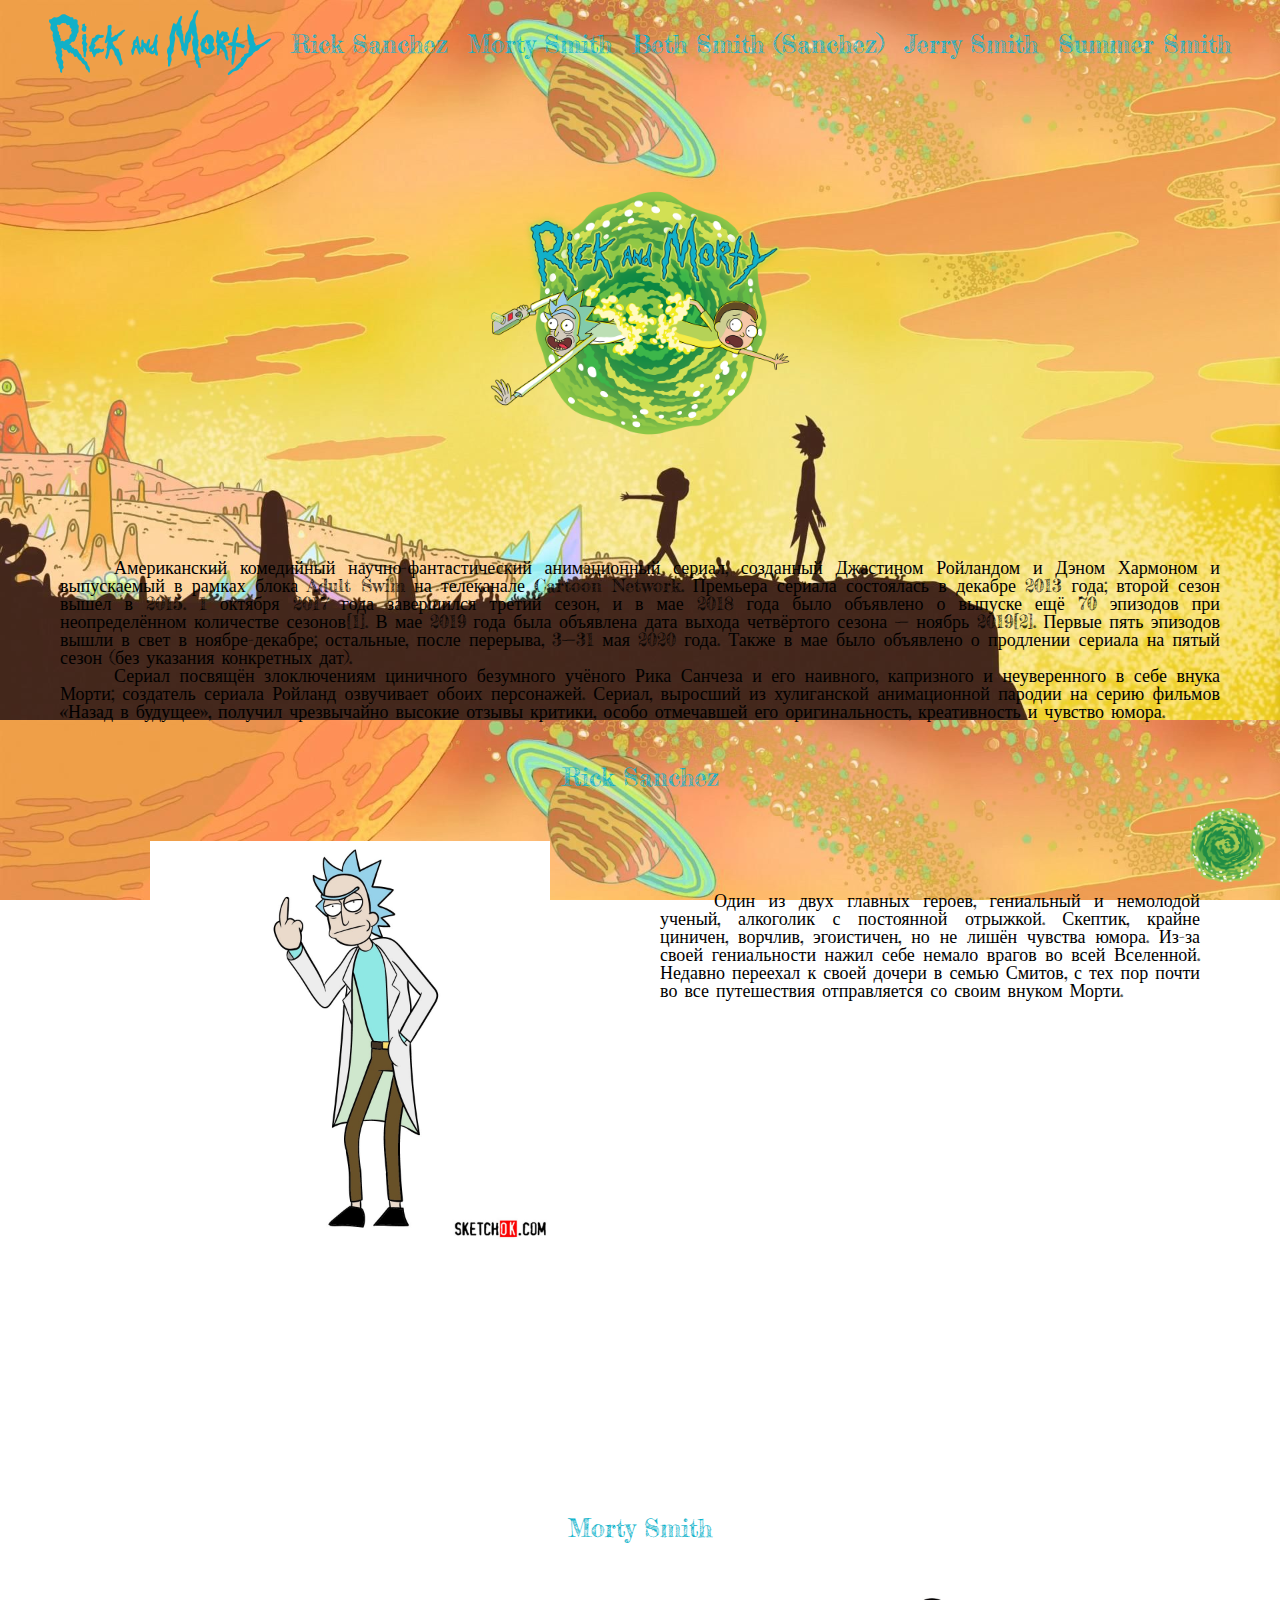
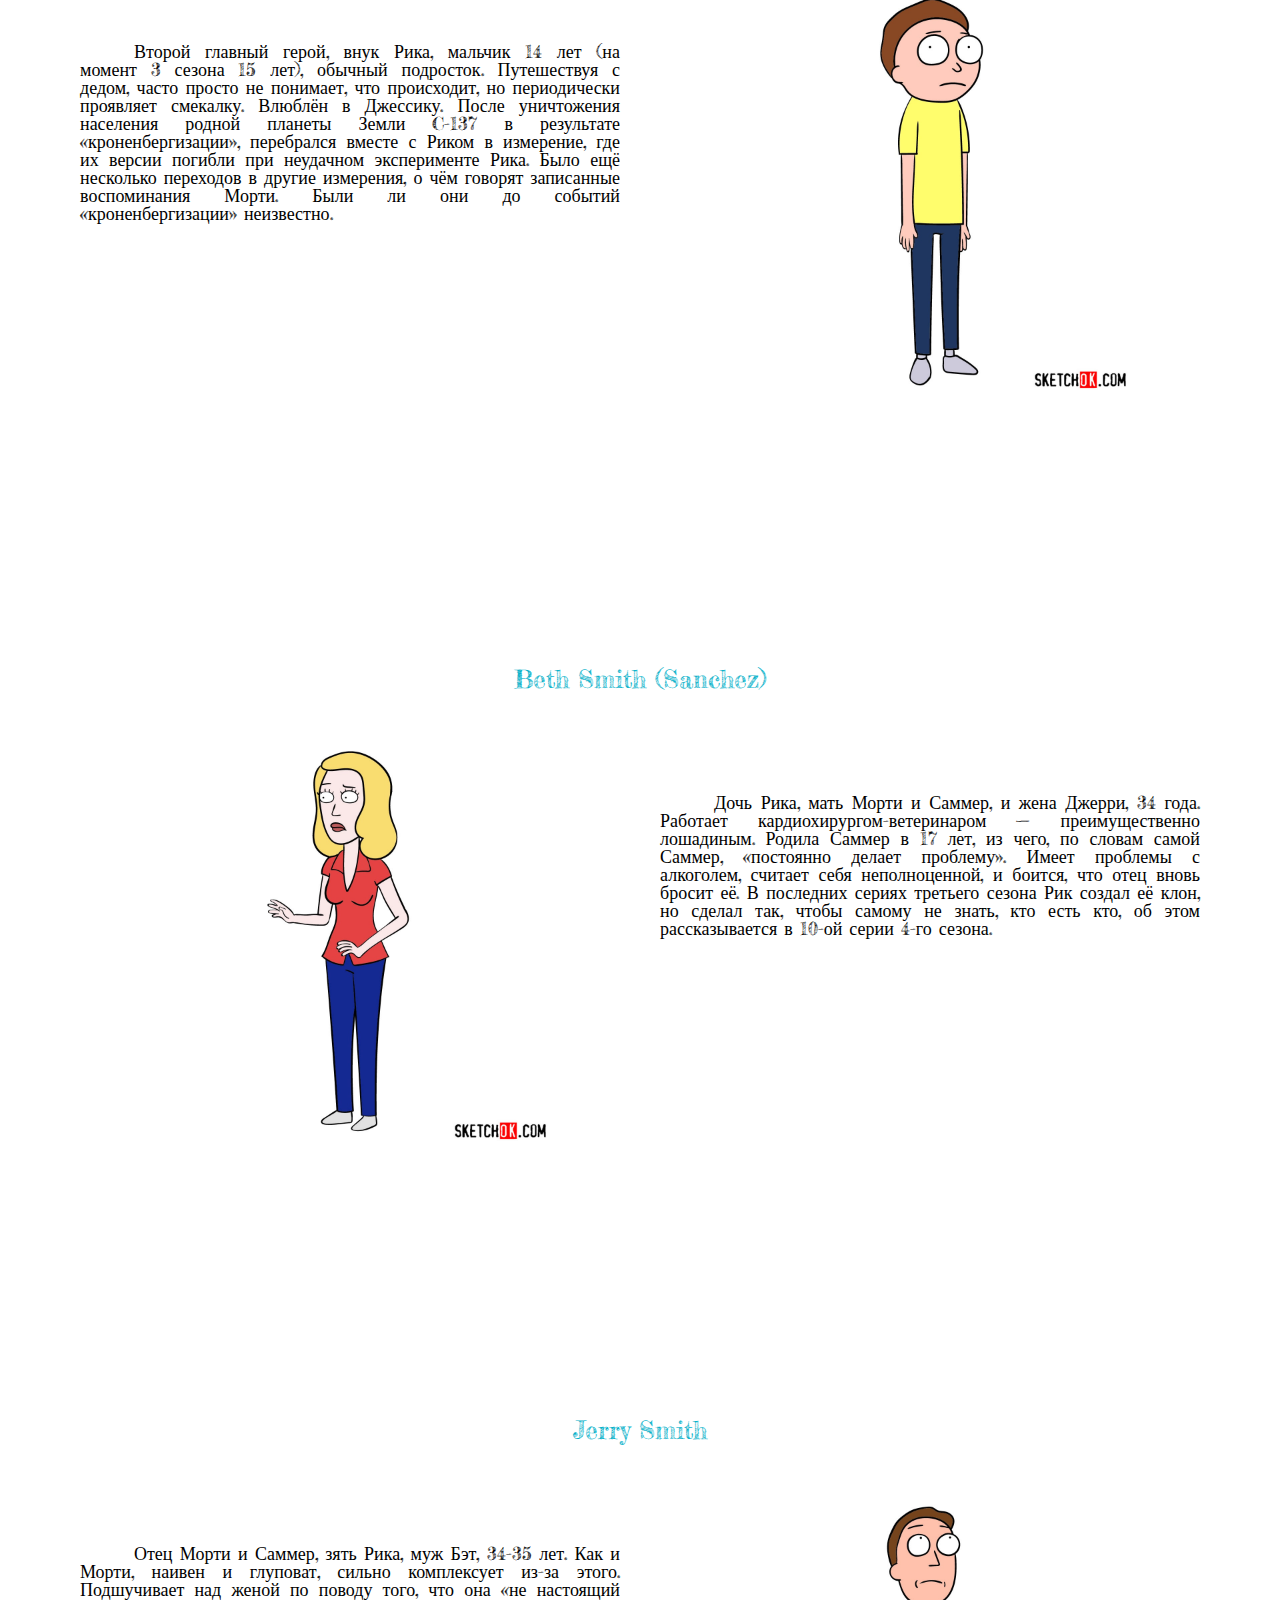
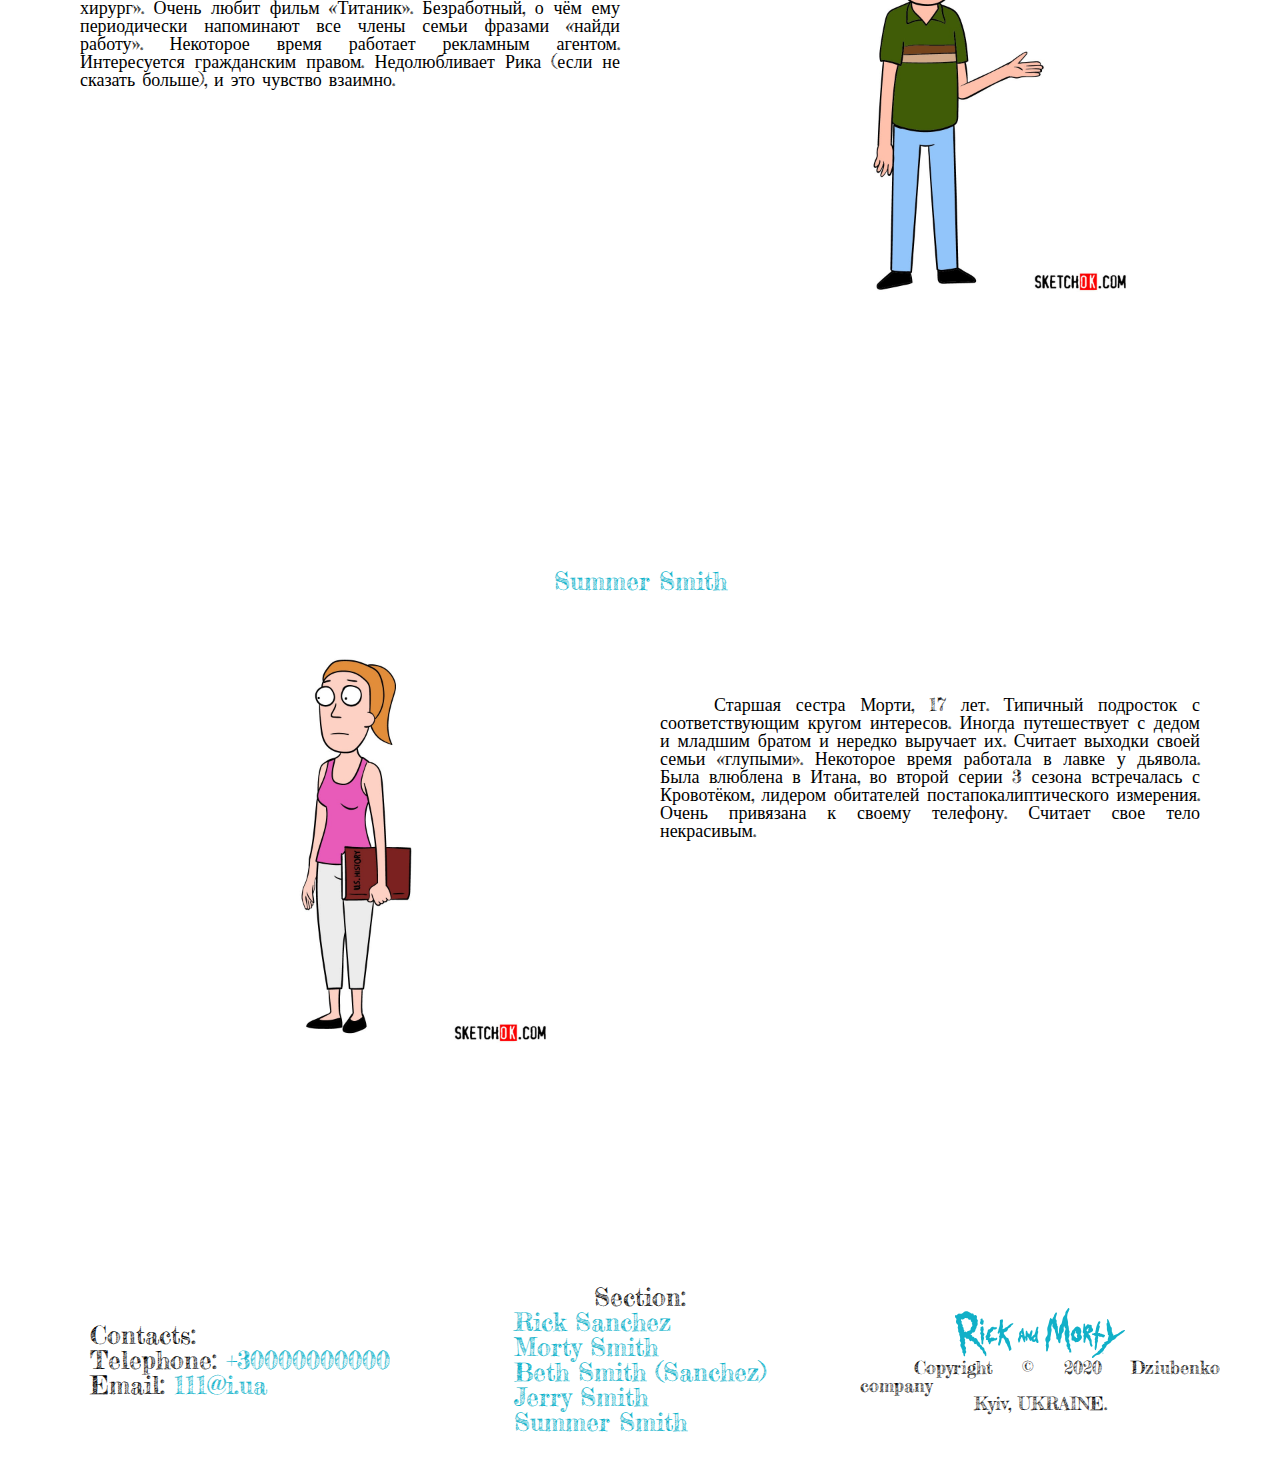
<file: Module-01-HTML/HW-04/index.html>
<!DOCTYPE html>
<html lang="en">

<head>
    <meta charset="UTF-8">
    <meta name="viewport" content="width=device-width, initial-scale=1.0">
    <title>HW 4</title>

    <link href="https://fonts.googleapis.com/css2?family=Fredericka+the+Great&display=swap" rel="stylesheet">

    <link rel="stylesheet" href="style/reset.css">
    <link rel="stylesheet" href="style/style.css">
</head>

<body>
    <div class="back-to-top">
        <a href="#back-to-top"><img class="portal-image" src="img/portal.png" alt="portal"></a>
    </div>

    <div class="common">
        <nav class="menu">
            <ul class="menu-box">
                <li class="menu-item">
                    <a name="back-to-top"><img class="logo" src="img/Rick_and_Morty.svg" alt="Rick & Morty"></a>
                </li>
                <li class="menu-item">
                    <a href="#rick-sanchez">Rick Sanchez</a>
                </li>
                <li class="menu-item">
                    <a href="#morty-smith">Morty Smith</a>
                </li>
                <li class="menu-item">
                    <a href="#beth-smith">Beth Smith (Sanchez)</a>
                </li>
                <li class="menu-item">
                    <a href="#jery-smith">Jerry Smith</a></a>
                </li>
                <li class="menu-item">
                    <a href="#summer-smith">Summer Smith</a>
                </li>
            </ul>
        </nav>

        <main>
            <div class="content-item-first">
                <div class="item-first-image">
                    <img class="item-first-image" id="super-img" src="img/rick-and-morty-portal-shoes-white-clothing-zavvi-23.png" alt="Rick & Morty">
                </div>
                <div class="item-first-text">
                    <p>
                        Американский комедийный научно-фантастический анимационный сериал, созданный Джастином Ройландом и Дэном Хармоном и выпускаемый в рамках блока Adult Swim на телеканале Cartoon Network. Премьера сериала состоялась в декабре 2013 года; второй сезон вышел
                        в 2015. 1 октября 2017 года завершился третий сезон, и в мае 2018 года было объявлено о выпуске ещё 70 эпизодов при неопределённом количестве сезонов[1]. В мае 2019 года была объявлена дата выхода четвёртого сезона — ноябрь 2019[2].
                        Первые пять эпизодов вышли в свет в ноябре-декабре; остальные, после перерыва, 3—31 мая 2020 года. Также в мае было объявлено о продлении сериала на пятый сезон (без указания конкретных дат).
                    </p>
                    <p>
                        Сериал посвящён злоключениям циничного безумного учёного Рика Санчеза и его наивного, капризного и неуверенного в себе внука Морти; создатель сериала Ройланд озвучивает обоих персонажей. Сериал, выросший из хулиганской анимационной пародии на серию фильмов
                        «Назад в будущее», получил чрезвычайно высокие отзывы критики, особо отмечавшей его оригинальность, креативность и чувство юмора.
                    </p>
                </div>
            </div>
            <div class="content-item">
                <div class="item-title">
                    <h1><a name="rick-sanchez">Rick Sanchez</a></h1>
                </div>
                <div class="item-content">
                    <div class="item-image">
                        <img class="content-image" src="img/rick3.jpg" alt="Rick Sanchez">
                    </div>
                    <div class="item-text">
                        <p class="content-text">
                            Один из двух главных героев, гениальный и немолодой ученый, алкоголик с постоянной отрыжкой. Скептик, крайне циничен, ворчлив, эгоистичен, но не лишён чувства юмора. Из-за своей гениальности нажил себе немало врагов во всей Вселенной. Недавно переехал
                            к своей дочери в семью Смитов, с тех пор почти во все путешествия отправляется со своим внуком Морти.
                        </p>
                    </div>
                </div>
            </div>
            <div class="content-item">
                <div class="item-title">
                    <h1><a name="morty-smith">Morty Smith</a></h1>
                </div>
                <div class="item-content">
                    <div class="item-text">
                        <p class="content-text">
                            Второй главный герой, внук Рика, мальчик 14 лет (на момент 3 сезона 15 лет), обычный подросток. Путешествуя с дедом, часто просто не понимает, что происходит, но периодически проявляет смекалку. Влюблён в Джессику. После уничтожения населения родной планеты
                            Земли C-137 в результате «кроненбергизации», перебрался вместе с Риком в измерение, где их версии погибли при неудачном эксперименте Рика. Было ещё несколько переходов в другие измерения, о чём говорят записанные воспоминания
                            Морти. Были ли они до событий «кроненбергизации» неизвестно.
                        </p>
                    </div>
                    <div class="item-image">
                        <img class="content-image" src="img/morty3.jpg" alt="Morty Smith">
                    </div>

                </div>
            </div>
            <div class="content-item">
                <div class="item-title">
                    <h1><a name="beth-smith">Beth Smith (Sanchez)</a></h1>
                </div>
                <div class="item-content">
                    <div class="item-image">
                        <img class="content-image" src="img/bet3.jpg" alt="Beth Smith (Sanchez)">
                    </div>
                    <div class="item-text">
                        <p class="content-text">
                            Дочь Рика, мать Морти и Саммер, и жена Джерри, 34 года. Работает кардиохирургом-ветеринаром — преимущественно лошадиным. Родила Саммер в 17 лет, из чего, по словам самой Саммер, «постоянно делает проблему». Имеет проблемы с алкоголем, считает себя неполноценной,
                            и боится, что отец вновь бросит её. В последних сериях третьего сезона Рик создал её клон, но сделал так, чтобы самому не знать, кто есть кто, об этом рассказывается в 10-ой серии 4-го сезона.
                        </p>
                    </div>
                </div>
            </div>
            <div class="content-item">
                <div class="item-title">
                    <h1><a name="jery-smith">Jerry Smith</a></a>
                    </h1>
                </div>
                <div class="item-content">
                    <div class="item-text">
                        <p class="content-text">
                            Отец Морти и Саммер, зять Рика, муж Бэт, 34-35 лет. Как и Морти, наивен и глуповат, сильно комплексует из-за этого. Подшучивает над женой по поводу того, что она «не настоящий хирург». Очень любит фильм «Титаник». Безработный, о чём ему периодически напоминают
                            все члены семьи фразами «найди работу». Некоторое время работает рекламным агентом. Интересуется гражданским правом. Недолюбливает Рика (если не сказать больше), и это чувство взаимно.
                        </p>
                    </div>
                    <div class="item-image">
                        <img class="content-image" src="img/jerry2.jpg" alt="Jerry Smith">
                    </div>
                </div>
            </div>
            <div class="content-item">
                <div class="item-title">
                    <h1><a name="summer-smith">Summer Smith</a></h1>
                </div>
                <div class="item-content">
                    <div class="item-image">
                        <img class="content-image" src="img/summer.jpg" alt="Summer Smith">
                    </div>
                    <div class="item-text">
                        <p class="content-text">
                            Старшая сестра Морти, 17 лет. Типичный подросток с соответствующим кругом интересов. Иногда путешествует с дедом и младшим братом и нередко выручает их. Считает выходки своей семьи «глупыми». Некоторое время работала в лавке у дьявола. Была влюблена в
                            Итана, во второй серии 3 сезона встречалась с Кровотёком, лидером обитателей постапокалиптического измерения. Очень привязана к своему телефону. Считает свое тело некрасивым.
                        </p>
                    </div>
                </div>
            </div>
        </main>

        <footer>
            <div class="footer-item">
                <div>
                    <h3> Contacts:</h3>
                    <div>
                        <h3>Telephone: <a href="tel:+30000000000">+30000000000</a></h3>
                    </div>
                    <div>
                        <h3>Email: <a href="mailto:111@i.ua">111@i.ua</a></h3>
                    </div>
                </div>
            </div>
            <div class="footer-item">
                <h3>Section:</h3>
                <ul>
                    <li class="footer-li">
                        <a href="#rick-sanchez">Rick Sanchez</a>
                    </li>
                    <li class="footer-li">
                        <a href="#morty-smith">Morty Smith</a>
                    </li>
                    <li class="footer-li">
                        <a href="#beth-smith">Beth Smith (Sanchez)</a>
                    </li>
                    <li class="footer-li">
                        <a href="#jery-smith">Jerry Smith</a>
                    </li>
                    <li class="footer-li">
                        <a href="#summer-smith">Summer Smith</a>
                    </li>
                </ul>
            </div>
            <div class="footer-item">
                <img class="footer-img" src="img/Rick_and_Morty.svg" alt="Rick_and_Morty">
                <p>Copyright © <time datetime="2020">2020</time> Dziubenko company</p>
                <address>Kyiv, UKRAINE.</address>
            </div>
        </footer>

    </div>
</body>

</html>
</file>
<file: Module-01-HTML/HW-04/style/style.css>
body {
    background: url(../img/background.jpg);
    background-size: 100%;
    background-attachment: fixed;
    font-family: 'Fredericka the Great', cursive;
    color: #000000;
    font-size: 18px;
}


/* ================================================ */

.back-to-top {
    width: 75px;
    height: 75px;
    Position: fixed;
    Bottom: 15px;
    Right: 15px;
    z-index: 1;
    display: flex;
    text-align: center;
    align-items: center;
}

.back-to-top:hover {
    background: #09b2ca;
}

.portal-image {
    width: 75px;
    height: 75px;
}


/* ================================================ */

.menu {
    height: 80px;
    display: flex;
    text-align: center;
}

.menu-box {
    display: flex;
    flex-direction: row;
    text-align: center;
    align-items: center;
    margin: auto;
}

.menu-item {
    padding: 10px;
}

.menu-item:hover {
    background: #d3e153;
}

.logo {
    height: 65px;
}

a {
    text-decoration: none;
    font-size: 25px;
    color: #09b2ca;
}


/* ================================================================ */

main {
    max-width: 1200px;
    display: flex;
    flex-direction: column;
    justify-content: center;
    margin: auto;
}

.content-item-first {
    width: 100%;
    height: 625px;
    display: flex;
    flex-direction: column;
    text-align: center;
    align-items: center;
}

.item-first-image {
    padding: 40px 0 0 0;
    height: 70%;
}

#super-img:hover {
    -webkit-transform: rotateZ(340deg);
    -ms-transform: rotateZ(340deg);
    transform: rotateZ(340deg);
}

p {
    text-align: justify;
    text-indent: 3em;
    margin: 0 20px 0 20px;
}

.content-item {
    padding-top: 1px;
    width: 100%;
    height: 750px;
    display: flex;
    flex-direction: column;
    align-items: center;
    text-align: center;
}

h1 {
    font-size: 35px;
    color: #000000;
}

.item-title {
    padding: 50px 0 0 0;
    width: 100%;
}

.item-content {
    padding: 50px 20px 50px 20px;
    display: flex;
    flex-direction: row;
    align-items: center;
    text-align: center;
}

.item-image {
    height: 50%;
    height: 100%;
    width: 50%;
}

.item-text {
    height: 50%;
    width: 50%;
    height: 100%;
}

.content-image {
    height: 400px;
}

.content-image:hover {
    box-shadow: 0px 0px 150px #000000;
    z-index: 2;
    -webkit-transition: all 200ms ease-in;
    -webkit-transform: scale(1.2);
    -ms-transition: all 200ms ease-in;
    -ms-transform: scale(1.2);
    -moz-transition: all 200ms ease-in;
    -moz-transform: scale(1.2);
    transition: all 200ms ease-in;
    transform: scale(1.2);
}

.content-text {
    padding: 50px 0 0 0;
}


/* ================================================================ */

footer {
    height: 200px;
    display: flex;
    flex-direction: row;
    justify-content: center;
    align-items: center;
}

h3 {
    font-size: 25px;
}

.footer-item {
    width: 400px;
    height: 150px;
    display: flex;
    flex-direction: column;
    justify-content: center;
    align-items: center;
}

.footer-img {
    height: 50px;
}

.footer-li:hover {
    background: #d3e153;
}
</file>
